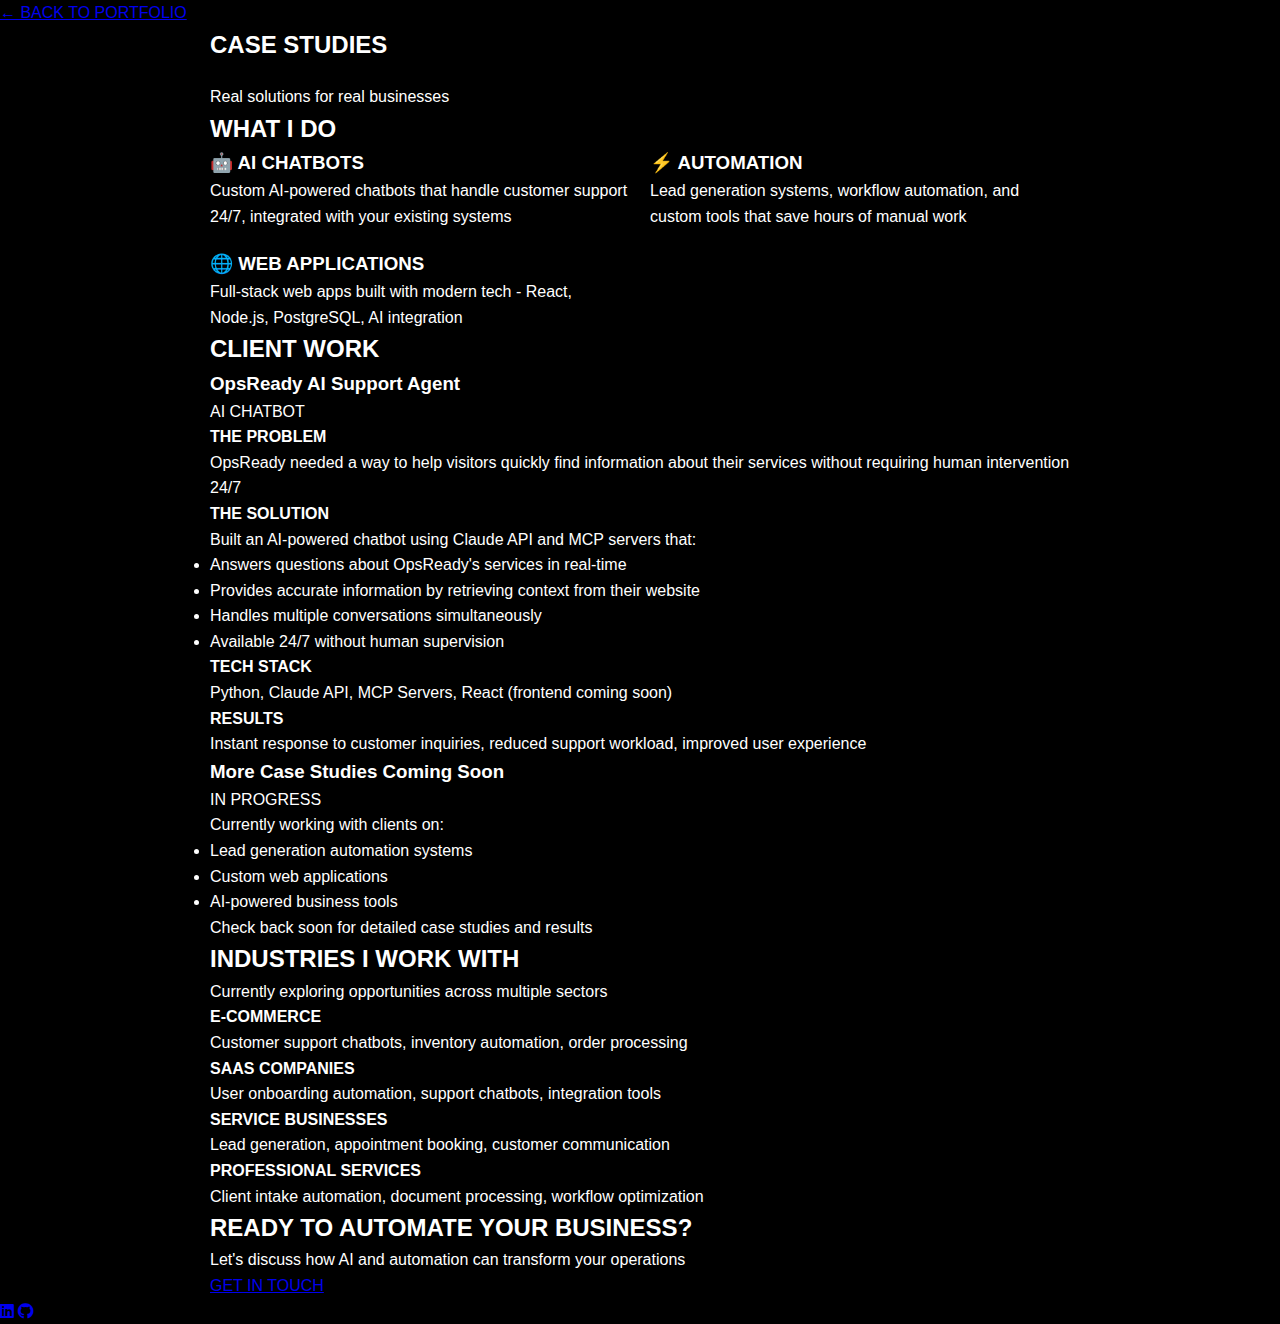
<file: case-studies.html>
<!DOCTYPE html>
<html lang="en">
<head>
    <meta charset="UTF-8">
    <meta name="viewport" content="width=device-width, initial-scale=1.0">
    <title>Case Studies | Gesi Morris-Odubo</title>
    <link rel="stylesheet" href="styles.css">
    <link href="https://fonts.googleapis.com/css2?family=Press+Start+2P&display=swap" rel="stylesheet">
</head>
<body>
    <!-- Back to Main Portfolio -->
    <nav class="navbar pixel-nav visible">
        <div class="nav-links">
            <a href="index.html">← BACK TO PORTFOLIO</a>
        </div>
    </nav>

    <!-- Case Studies Header -->
    <section class="case-studies-hero">
        <h1 class="page_title">CASE STUDIES</h1>
        <p class="section-subtitle">Real solutions for real businesses</p>
    </section>

    <!-- What I Do Section -->
    <section class="what-i-do-section">
        <h2 class="section-title">WHAT I DO</h2>
        <div class="services-grid">
            <div class="service-card">
                <h3>🤖 AI CHATBOTS</h3>
                <p>Custom AI-powered chatbots that handle customer support 24/7, integrated with your existing systems</p>
            </div>
            <div class="service-card">
                <h3>⚡ AUTOMATION</h3>
                <p>Lead generation systems, workflow automation, and custom tools that save hours of manual work</p>
            </div>
            <div class="service-card">
                <h3>🌐 WEB APPLICATIONS</h3>
                <p>Full-stack web apps built with modern tech - React, Node.js, PostgreSQL, AI integration</p>
            </div>
        </div>
    </section>

    <!-- Case Studies Section -->
    <section class="case-studies-section">
        <h2 class="section-title">CLIENT WORK</h2>
        
        <div class="case-study-container">
            <!-- Case Study 1: OpsReady -->
            <div class="case-study-card">
                <div class="case-study-header">
                    <h3>OpsReady AI Support Agent</h3>
                    <span class="case-study-tag">AI CHATBOT</span>
                </div>
                <div class="case-study-content">
                    <h4>THE PROBLEM</h4>
                    <p>OpsReady needed a way to help visitors quickly find information about their services without requiring human intervention 24/7</p>
                    
                    <h4>THE SOLUTION</h4>
                    <p>Built an AI-powered chatbot using Claude API and MCP servers that:</p>
                    <ul>
                        <li>Answers questions about OpsReady's services in real-time</li>
                        <li>Provides accurate information by retrieving context from their website</li>
                        <li>Handles multiple conversations simultaneously</li>
                        <li>Available 24/7 without human supervision</li>
                    </ul>
                    
                    <h4>TECH STACK</h4>
                    <p>Python, Claude API, MCP Servers, React (frontend coming soon)</p>
                    
                    <h4>RESULTS</h4>
                    <p>Instant response to customer inquiries, reduced support workload, improved user experience</p>
                </div>
            </div>

            <!-- Placeholder for future case studies -->
            <div class="case-study-card placeholder">
                <div class="case-study-header">
                    <h3>More Case Studies Coming Soon</h3>
                    <span class="case-study-tag">IN PROGRESS</span>
                </div>
                <div class="case-study-content">
                    <p>Currently working with clients on:</p>
                    <ul>
                        <li>Lead generation automation systems</li>
                        <li>Custom web applications</li>
                        <li>AI-powered business tools</li>
                    </ul>
                    <p>Check back soon for detailed case studies and results</p>
                </div>
            </div>
        </div>
    </section>

    <!-- Target Niche Section (For when you decide) -->
    <section class="niche-section">
        <h2 class="section-title">INDUSTRIES I WORK WITH</h2>
        <p class="section-subtitle">Currently exploring opportunities across multiple sectors</p>
        
        <div class="niche-grid">
            <div class="niche-card">
                <h4>E-COMMERCE</h4>
                <p>Customer support chatbots, inventory automation, order processing</p>
            </div>
            <div class="niche-card">
                <h4>SAAS COMPANIES</h4>
                <p>User onboarding automation, support chatbots, integration tools</p>
            </div>
            <div class="niche-card">
                <h4>SERVICE BUSINESSES</h4>
                <p>Lead generation, appointment booking, customer communication</p>
            </div>
            <div class="niche-card">
                <h4>PROFESSIONAL SERVICES</h4>
                <p>Client intake automation, document processing, workflow optimization</p>
            </div>
        </div>
    </section>

    <!-- Call to Action -->
    <section class="cta-section">
        <h2>READY TO AUTOMATE YOUR BUSINESS?</h2>
        <p>Let's discuss how AI and automation can transform your operations</p>
        <a href="index.html#contact" class="pixel-button-large">GET IN TOUCH</a>
    </section>

    <!-- Social Links -->
    <div class="social-links">
        <a href="https://www.linkedin.com/in/gesimorris/" target="_blank" aria-label="LinkedIn Profile"><i class="fab fa-linkedin"></i></a>
        <a href="https://github.com/gesimorris" target="_blank" aria-label="Github Profile"><i class="fab fa-github"></i></a>
    </div>

    <link rel="stylesheet" href="https://cdnjs.cloudflare.com/ajax/libs/font-awesome/5.15.3/css/all.min.css">
</body>
</html>
</file>
<file: styles.css>
/* ==================== GLOBAL STYLES ==================== */
* {
    margin: 0;
    padding: 0;
    box-sizing: border-box;
}

body {
    background-color: black;
    line-height: 1.6;
    overflow-x: hidden;
    font-family: Arial, Helvetica, sans-serif;
    color: white;
}

/* ==================== MAIN NAVIGATION SECTION ==================== */
.main-nav-section {
    min-height: 40vh;
    display: flex;
    flex-direction: column;
    align-items: center;
    justify-content: center;
    padding: 40px 20px;
    max-width: 1500px;
    margin: 0 auto;
}

.name_and_links {
    display: flex;
    gap: 45vh;
}

.nav-container {
    max-width: 60%;
}

.name {
    font-size: 25px;
    color: white;
    font-weight: bold;
}

.dev {
    font-size: 20px;
    color: lightslategrey;
    margin-bottom: 20px;
}

.location {
    font-size: 15px;
    margin-bottom: 15px;
}

.tech-stack-row {
    display: flex;
    flex-wrap: wrap;
    justify-content: center;
    gap: 14px;
    margin-top: 5px;
}

.specific-language {
    display: flex;
    align-items: center;
    gap: 8px;
    padding: 8px 14px;
    background: rgba(255, 255, 255, 0.05);
    border: 1px solid rgba(255, 255, 255, 0.08);
    border-radius: 8px;
    font-size: 14px;
    font-weight: 500;
    color: #eaeaea;
    transition: transform 0.2s ease, box-shadow 0.2s ease;
    cursor: default;
}

.specific-language i {
    font-size: 18px;
}

.specific-language:hover {
    transform: translateY(-2px);
    box-shadow: 0 4px 12px rgba(0,0,0,0.3);
}

/* ==================== SHARED SECTION STYLES ==================== */
section {
    max-width: 900px;
    margin: 0 auto;
    padding: 0px 20px;
}

/* ==================== SOCIAL LINKS ==================== */
.social-links1 {
    display: flex;
    justify-content: center;
    gap: 20px;
}

.social-links1 a {
    color: white;
    font-size: 20px;
}

.social-links1 a:hover {
    transform: scale(1.2);
    color: white;
}

/* ==================== PROJECTS SECTION ==================== */
.page_title {
    font-size: 24px;
    font-weight: bold;
    margin-bottom: 20px;
}

.services-grid {
    display: grid;
    grid-template-columns: repeat(auto-fit, minmax(300px, 1fr));
    gap: 20px;
}

/* Fix video spacing - wrapper removes inline gap */
.video-wrapper {
    line-height: 0;
    font-size: 0;
}

.demos {
    display: block;
    width: 100%;
    height: 350px;
    object-fit: cover;
}

.project_image {
    width: 100%;
    height: 350px;
    object-fit: cover;
}

.project_title {
    font-size: 16px;
    margin-top: 12px;
    margin-bottom: 8px;
}

.project_desc {
    font-size: 13px;
    line-height: 1.6;
    margin-bottom: 8px;
}

.project_stack {
    font-size: 14px;
    font-weight: bold;
    color: lightslategrey;
}

.links_button {
    display: inline-block;
    font-size: 12px;
    padding: 5px 10px;
    background-color: transparent;
    border: 3px solid black;
    color: white;
    cursor: pointer;
    transition: all 0.2s ease;
    text-decoration: none;
    letter-spacing: 1px;
}

.more_projects_button {
    display: inline-block;
    font-size: 12px;
    padding: 15px 30px;
    background-color: transparent;
    color: white;
    border: 3px solid white;
    cursor: pointer;
    transition: all 0.2s ease;
    text-decoration: none;
    letter-spacing: 1px;
    margin-top: 20px;
}

.more_projects_button:hover {
    background-color: white;
    color: black;
}

/* ==================== EXTRAS SECTION ==================== */
#extra-section {
    max-width: 900px;
    margin: 0 auto;
    padding: 40px 20px;
}

.extra-subheading {
    font-size: 24px;
    font-weight: bold;
    margin-bottom: 20px;
}

.extra-content {
    display: grid;
    grid-template-columns: repeat(auto-fit, minmax(400px, 1fr));
    gap: 40px;
}

.extra-item h4 {
    font-size: 16px;
    margin-bottom: 10px;
}

.extra-item p {
    font-size: 13px;
    line-height: 1.6;
    margin-bottom: 16px;
}

.extra_documentation {
    display: inline-block;
    font-size: 12px;
    padding: 15px 30px;
    background-color: white;
    color: black;
    border: 3px solid black;
    cursor: pointer;
    transition: all 0.2s ease;
    text-decoration: none;
    letter-spacing: 1px;
}

.extra_documentation:hover {
    background-color: black;
    color: white;
    border-color: white;
}

.extra-button {
    display: inline-block;
    font-size: 12px;
    padding: 5px 10px;
    background-color: transparent;
    color: white;
    border: 3px solid white;
    cursor: pointer;
    transition: all 0.2s ease;
    text-decoration: none;
    letter-spacing: 1px;
    align-self: start;
}

.extra-button:hover {
    background-color: white;
    color: black;
}

/* ==================== RESPONSIVE ==================== */
@media (max-width: 768px) {
    .nav-container {
        max-width: 100%;
    }

    .name_and_links {
        gap: 20px;
        flex-wrap: wrap;
    }

    .extra-content {
        grid-template-columns: 1fr;
    }

    .demos {
        height: 220px;
    }

    .project_image {
        height: 220px;
    }
}
</file>
